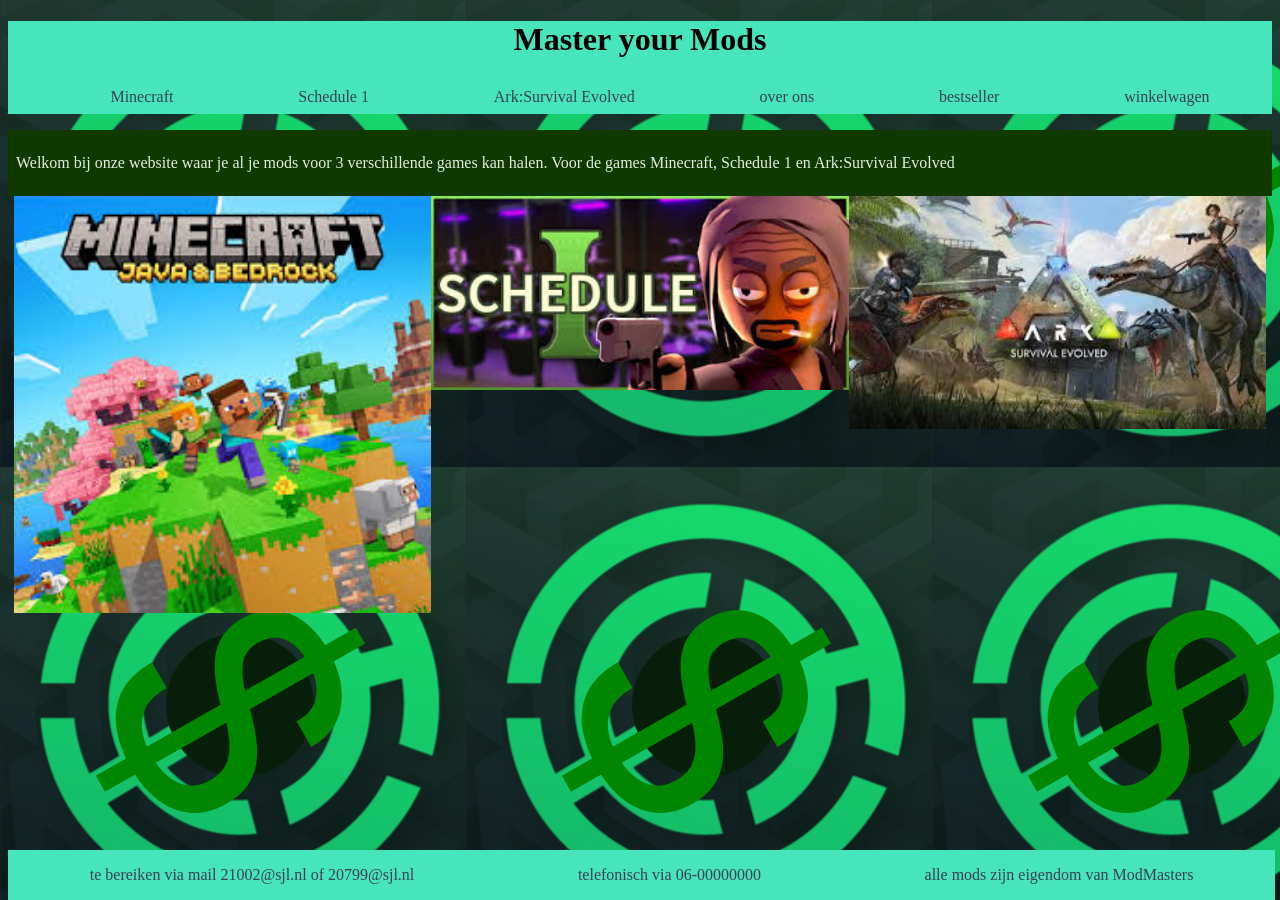
<file: index.html>
<!DOCTYPE html>
<html>
    <head>
        <title>
            ModMasters
        </title>
        <link rel="stylesheet" href="style.css">
        
    </head>
    <body id="body-home">
        <header>
            <div class="title-home">
                <h1>
                    Master your Mods
                </h1>
            </div>
            <nav>
                <ul>
                    <!-- <li><a href="../mod1.html">mod1</a></li> -->
                    <li><a href="games/minecraft.html">Minecraft</a></li>
                    <li><a href="games/Schedule1.html">Schedule 1</a></li>
                    <li><a href="games/ASE.html">Ark:Survival Evolved</a></li>
                    <li><a href="verderen paginas/over ons.html">over ons</a></li>
                    <li><a href="verderen paginas/best seller.html">bestseller</a></li>
                    <li><a href="verderen paginas/winkel wagen.html">winkelwagen</a></li>
                </ul>
            </nav>  
        </header>
        <div class="tekst-1-homepage">
            <p>
                Welkom bij onze website waar je al je mods voor 3 verschillende games kan halen.
                Voor de games Minecraft, Schedule 1 en Ark:Survival Evolved 
            </p>
        </div>
        <div id="img-home1">
            <div class="img-home">
                <a href="games/minecraft.html"><img src="minecraft.jpg" alt="minecraft foto"></a>
            </div>
            <div class="img-home">
                <a href="games/Schedule1.html"><img src="schedule 1.jpg" alt="schedule 1 foto"></a>
            </div>
            <div class="img-home">
                <a href="games/ark:SurvivalEvolved.html"><img src="Ark.jpg" alt="Ark survival evolved foto"></a>
            </div>
        </div>
        <footer>
            <p>
                te bereiken via mail
                21002@sjl.nl of
                20799@sjl.nl
            </p>
            <p>
                telefonisch via
                06-00000000
            </p>
            <p>
                alle mods zijn eigendom van
                ModMasters
            </p>
        </footer>
    </body>
</html>
</file>
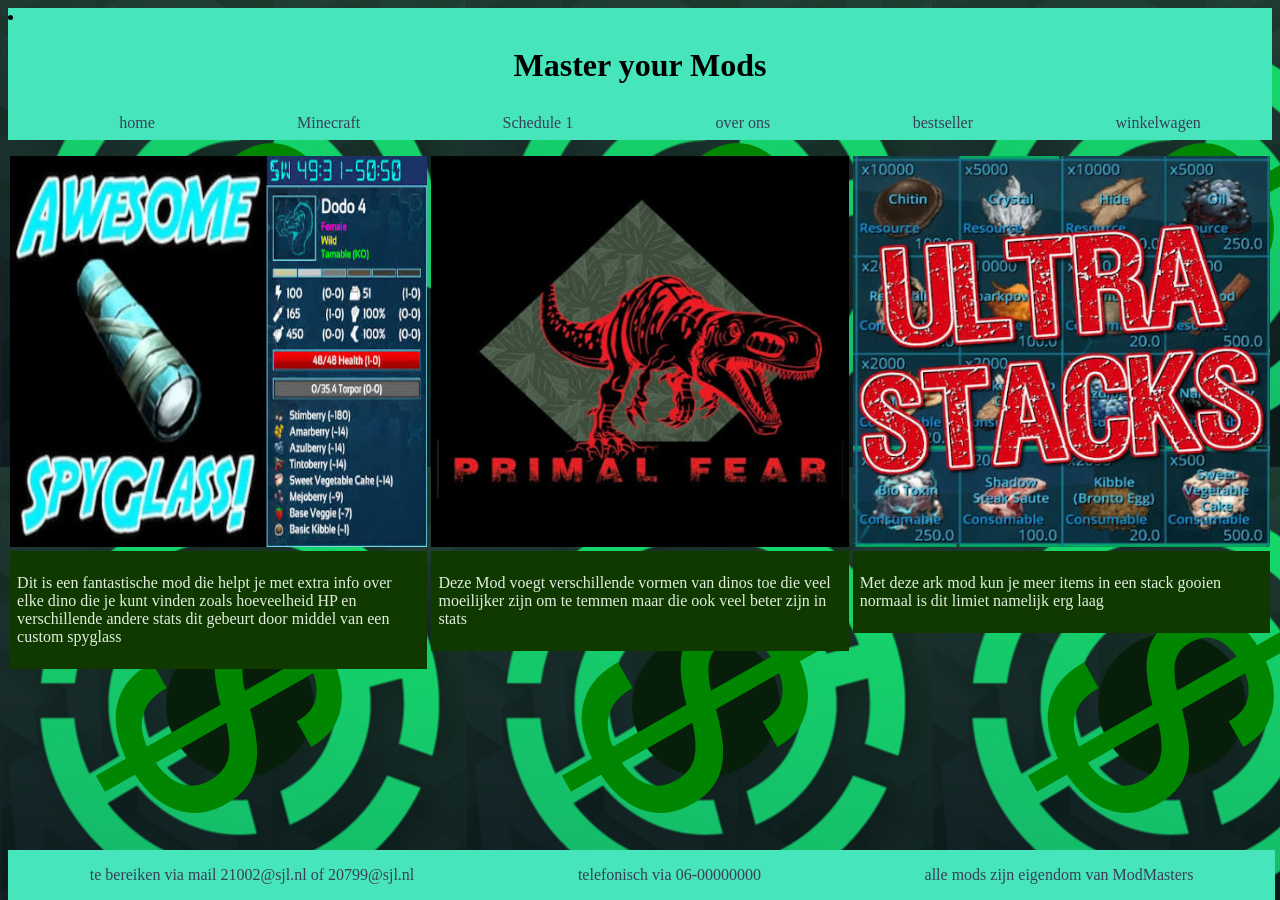
<file: games/ASE.html>
<!DOCTYPE html>
<html>
    <head>
        <title>
            ModMasters
        </title>
      <link rel="stylesheet" href="../style.css">
    </head>
    <body id="body-minecraft">
        <header>
            <li><a href="../index.html">
                <div class="title-home">
                    <h1>
                        Master your Mods
                    </h1>
                </div>
            </a></li>
            <nav>
                <ul>
                    <!-- <li><a href="../mod1.html">mod1</a></li> -->
                    <li><a href="../index.html">home</a></li>
                    <li><a href="minecraft.html">Minecraft</a></li>
                    <li><a href="Schedule1.html">Schedule 1</a></li>
                    <li><a href="../verderen paginas/over ons.html">over ons</a></li>
                    <li><a href="../verderen paginas/best seller.html">bestseller</a></li>
                    <li><a href="../verderen paginas/winkel wagen.html">winkelwagen</a></li>
                </ul>
            </nav>
        </header>
        <div id="mods-ARK-grotediv">
            <div class="mods-ARK">
                <img src="../spyglassmod.jpg" alt="logo ">
                <div class="tekst-mod-ARK">
                    <p>
                        Dit is een fantastische mod die helpt je met extra info over elke dino die je kunt vinden zoals hoeveelheid HP en verschillende andere stats dit gebeurt door middel van een custom spyglass
                    </p>
                </div>
            </div>
            <div class="mods-ARK">
                <img src="../arkprimalfearmod.jpg" alt="logo ">
                <div class="tekst-mod-ARK">
                    <p>
                        Deze Mod voegt verschillende vormen van dinos toe die veel moeilijker zijn om te temmen maar die ook veel beter zijn in stats
                    </p>
                </div>
            </div>
            <div class="mods-ARK">
                <img src="../stacksmod.jpg" alt="logo ">
                <div class="tekst-mod-ARK">
                    <p>
                        Met deze ark mod kun je meer items in een stack gooien normaal is dit limiet namelijk erg laag
                    </p>
                </div>
            </div>
        </div>
        <footer>
            <p>
                te bereiken via mail
                21002@sjl.nl of
                20799@sjl.nl
            </p>
            <p>
                telefonisch via
                06-00000000
            </p>
            <p>
                alle mods zijn eigendom van
                ModMasters
            </p>
         </footer>
    </body>
</html>
</file>
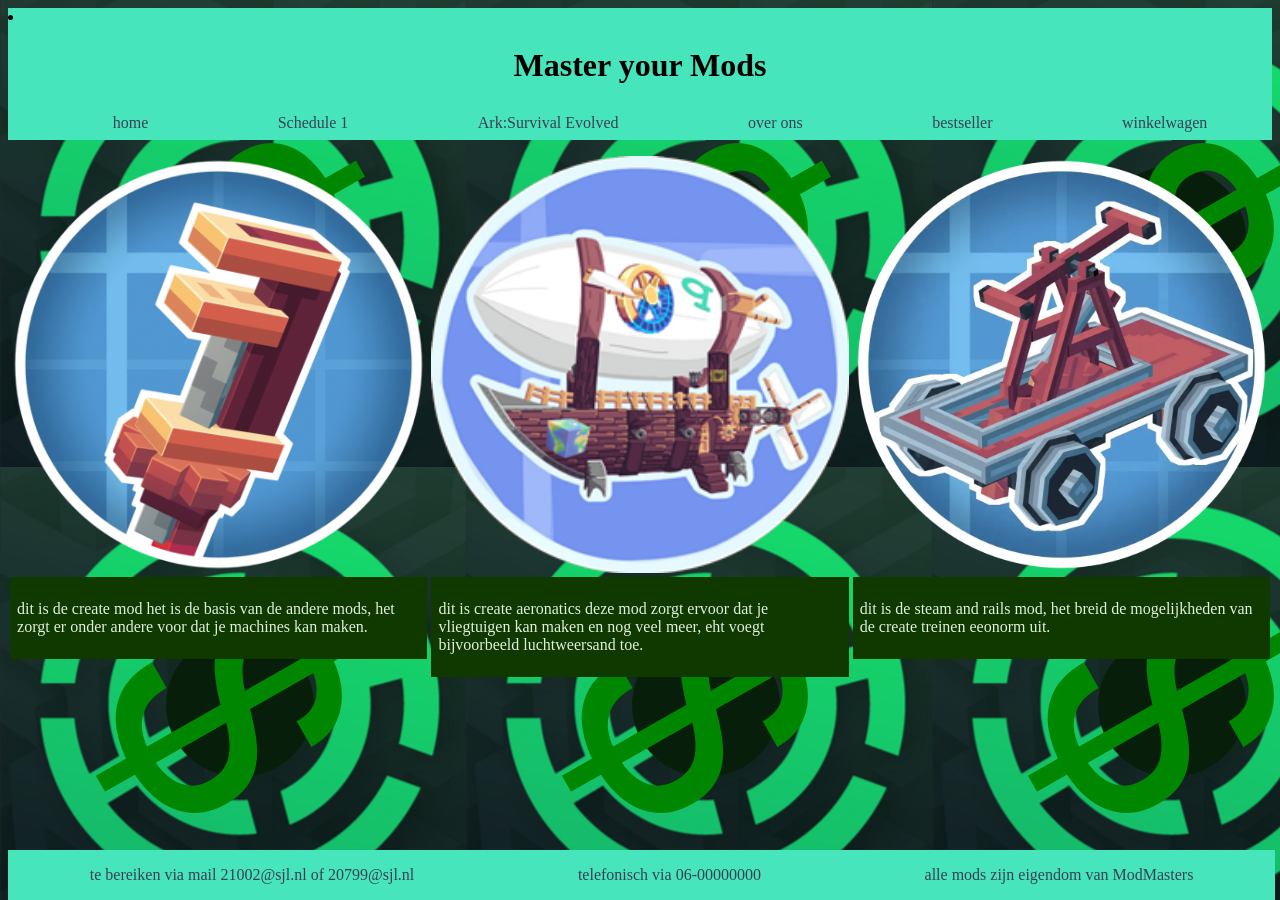
<file: games/minecraft.html>
<!DOCTYPE html>
<html>
    <head>
        <title>
            ModMasters
        </title>
        <link rel="stylesheet" href="../style.css">
    </head>
    <body id="body-minecraft">
        <header>
            <li><a href="../index.html">
                <div class="title-home">
                    <h1>
                        Master your Mods
                    </h1>
                </div>
            </a></li>
            <nav>
                <ul>
                    <!-- <li><a href="../mod1.html">mod1</a></li> -->
                    <li><a href="../index.html">home</a></li>
                    <li><a href="Schedule1.html">Schedule 1</a></li>
                    <li><a href="ASE.html">Ark:Survival Evolved</a></li>
                    <li><a href="../verderen paginas/over ons.html">over ons</a></li>
                    <li><a href="../verderen paginas/best seller.html">bestseller</a></li>
                    <li><a href="../verderen paginas/winkel wagen.html">winkelwagen</a></li>
                </ul>
            </nav>  
        </header>
        <div id="mods-MC">
            <div class="mods-MC-create">
                <img src="../create mod logo.png" alt="logo create">
                <div class="tekst-mod-MC">
                    <p>
                        dit is de create mod het is de basis van de andere mods, het zorgt er onder andere voor dat je machines kan maken.
                    </p>
                </div>
            </div>
            <div class="mods-MC-create">
                <img src="../create mod earonatices logo.png" alt="logo aeronatics">
                <div class="tekst-mod-MC">
                    <p>
                        dit is create aeronatics deze mod zorgt ervoor dat je vliegtuigen kan maken en nog veel meer, eht voegt bijvoorbeeld luchtweersand toe.
                    </p>
                </div>
            </div>
            <div class="mods-MC-create">
                <img src="../create mod steam and rails logo.png" alt="logo steam and rails">
                <div class="tekst-mod-MC">
                    <p>
                        dit is de steam and rails mod, het breid de mogelijkheden van de create treinen eeonorm uit.
                    </p>
                </div>
            </div>
        </div>
        <footer>
            <p>
                te bereiken via mail
                21002@sjl.nl of
                20799@sjl.nl
            </p>
            <p>
                telefonisch via
                06-00000000
            </p>
            <p>
                alle mods zijn eigendom van
                ModMasters
            </p>
        </footer>
    </body>
</html>
</file>
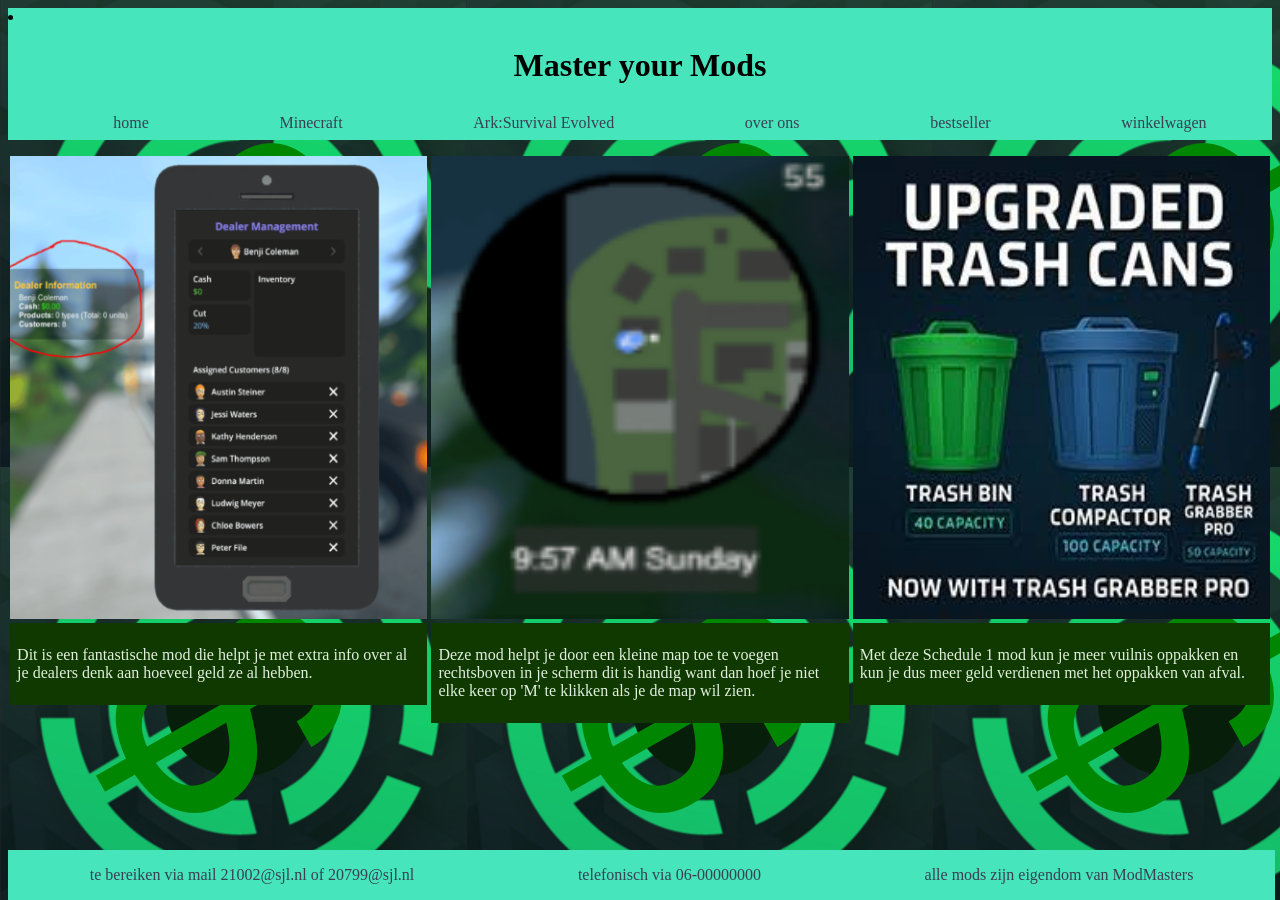
<file: games/Schedule1.html>
<!DOCTYPE html>
<html>
    <head>
        <title>
            ModMasters
        </title>
        <link rel="stylesheet" href="../style.css">
    </head>
    <body id="body-minecraft">
        <header>
            <li><a href="../index.html">
                <div class="title-home">
                    <h1>
                        Master your Mods
                    </h1>
                </div>
            </a></li>
            <nav>
                <ul>
                    <!-- <li><a href="../mod1.html">mod1</a></li> -->
                    <li><a href="../index.html">home</a></li>
                    <li><a href="minecraft.html">Minecraft</a></li>
                    <li><a href="ASE.html">Ark:Survival Evolved</a></li>
                    <li><a href="../verderen paginas/over ons.html">over ons</a></li>
                    <li><a href="../verderen paginas/best seller.html">bestseller</a></li>
                    <li><a href="../verderen paginas/winkel wagen.html">winkelwagen</a></li>
                </ul>
            </nav>
        </header>
        <div id="mods-S1-grotediv">
            <div class="mods-S1">
                <img src="../dealermod.png" alt="logo dealermod">
                <div class="tekst-mod-S1">
                    <p>
                        Dit is een fantastische mod die helpt je met extra info over al je dealers denk aan hoeveel geld ze al hebben.
                    </p>
                </div>
            </div>
            <div class="mods-S1">
                <img src="../minimapmodS1.png" alt="logo minimapmod Schedule 1">
                <div class="tekst-mod-S1">
                    <p>
                        Deze mod helpt je door een kleine map toe te voegen rechtsboven in je scherm dit is handig want dan hoef je niet elke keer op 'M' te klikken als je de map wil zien.
                    </p>
                </div>
            </div>
            <div class="mods-S1">
                <img src="../trashgrabberplusmod.jpg" alt="logo trashgrabberplus mod">
                <div class="tekst-mod-S1">
                    <p>
                        Met deze Schedule 1 mod kun je meer vuilnis oppakken en kun je dus meer geld verdienen met het oppakken van afval.
                    </p>
                </div>
            </div>
        </div>
        <footer>
            <p>
                te bereiken via mail
                21002@sjl.nl of
                20799@sjl.nl
            </p>
            <p>
                telefonisch via
                06-00000000
            </p>
            <p>
                alle mods zijn eigendom van
                ModMasters
            </p>
         </footer>
    </body>
</html>
</file>
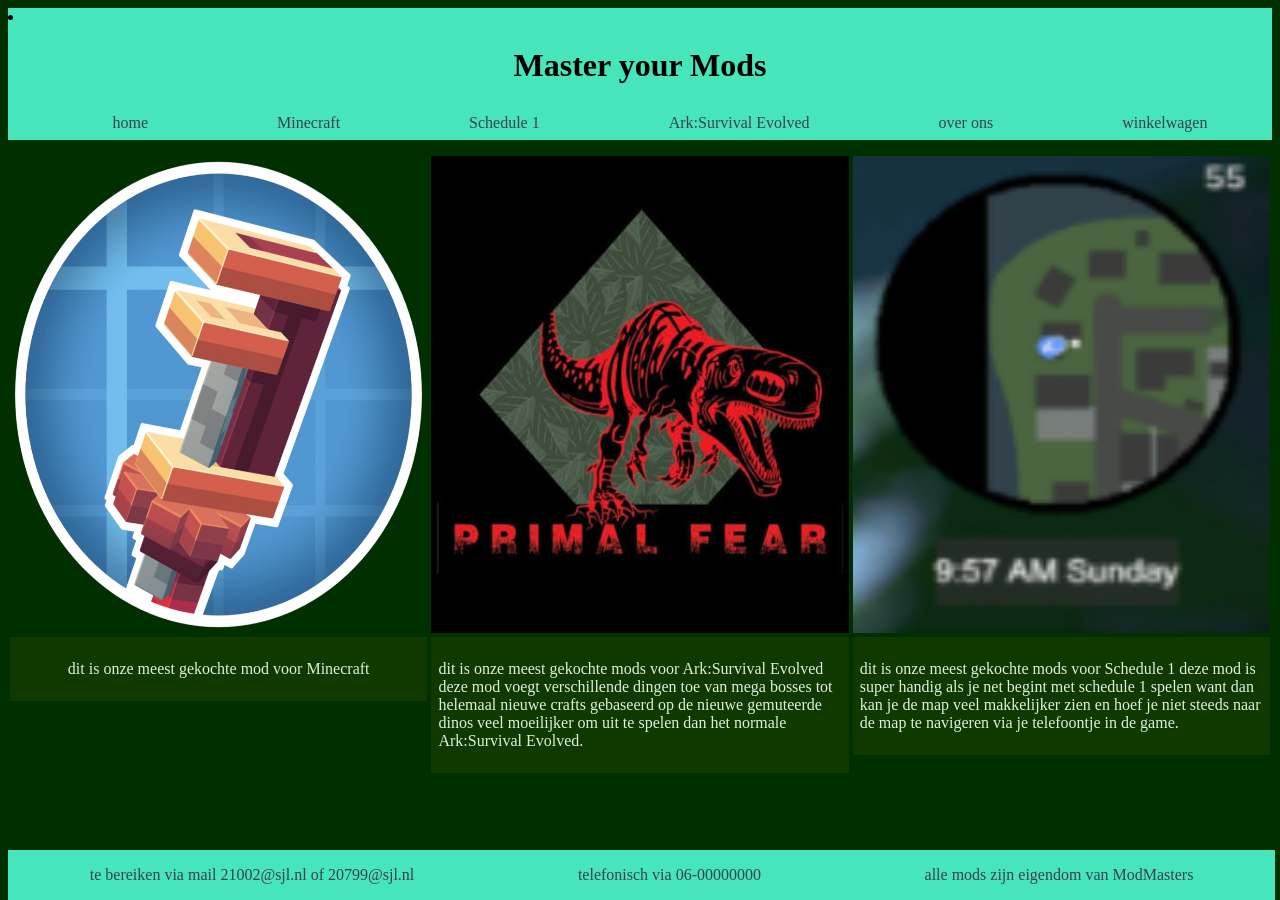
<file: verderen paginas/best seller.html>
<!DOCTYPE html>
<html>
    <head>
        <title>
            ModMasters
        </title>
        <link rel="stylesheet" href="../style.css">
        <style>

        </style>
    </head>
    <body id="body-ons">
        <header>
            <li><a href="../index.html">
                <div class="title-home">
                    <h1>
                        Master your Mods
                    </h1>
                </div>
            </a></li>
            <nav>
                <ul>
                    <!-- <li><a href="../mod1.html">mod1</a></li> -->
                    <li><a href="../index.html">home</a></li>
                    <li><a href="../games/minecraft.html">Minecraft</a></li>
                    <li><a href="../games/Schedule1.html">Schedule 1</a></li>
                    <li><a href="../games/ASE.html">Ark:Survival Evolved</a></li>
                    <li><a href="over ons.html">over ons</a></li>
                    <li><a href="winkel wagen.html">winkelwagen</a></li>
                </ul>
            </nav>  
        </header>
        <div id="mods-bestseller-grotediv">
            <div class="mods-bestseller">
                <img src="../create mod logo.png" alt="logo create">
                <div class="tekst-mod-bestseller">
                    <p>
                    dit is onze meest gekochte mod voor Minecraft
                    </p>
                </div>    
            </div>
            <div class="mods-bestseller">
                <img src="../arkprimalfearmod.jpg" alt="logo ">
                <div class="tekst-mod-bestseller">
                    <p>
                        dit is onze meest gekochte mods voor Ark:Survival Evolved deze mod voegt verschillende dingen toe van mega bosses tot helemaal nieuwe crafts gebaseerd op de nieuwe gemuteerde dinos veel moeilijker om uit te spelen dan het normale Ark:Survival Evolved.
                    </p>
                </div>
            </div>
            <div class="mods-bestseller">
                <img src="../minimapmodS1.png" alt="logo minimapmod Schedule 1">
                <div class="tekst-mod-bestseller">
                    <p>
                        dit is onze meest gekochte mods voor Schedule 1 deze mod is super handig als je net begint met schedule 1 spelen want dan kan je de map veel makkelijker zien en hoef je niet steeds naar de map te navigeren via je telefoontje in de game.
                    </p>
                </div>
            </div>
        </div>
        <footer>
            <p>
                te bereiken via mail
                21002@sjl.nl of
                20799@sjl.nl
            </p>
            <p>
                telefonisch via
                06-00000000
            </p>
            <p>
                alle mods zijn eigendom van
                ModMasters
            </p>
        </footer>
    </body>
</html>
</file>
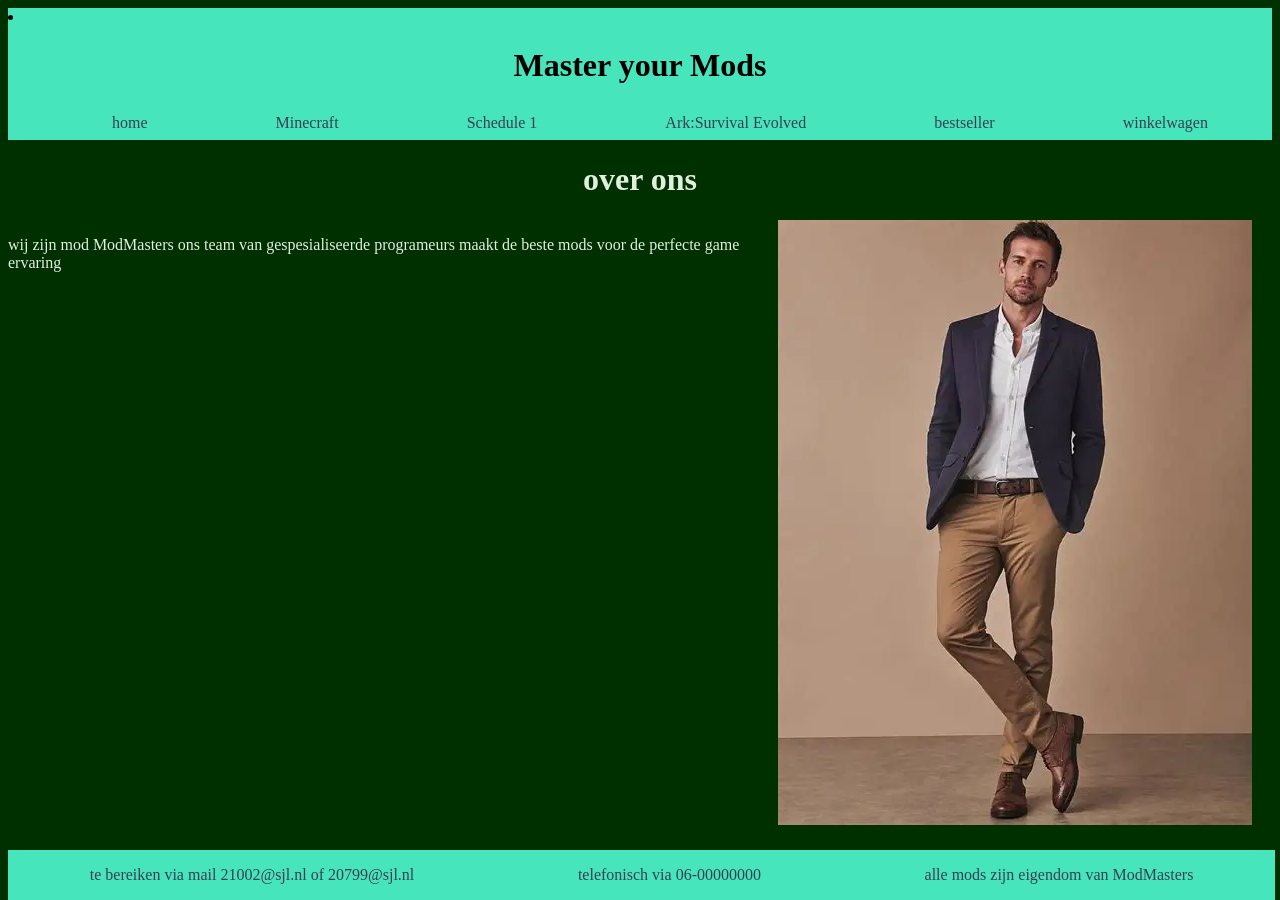
<file: verderen paginas/over ons.html>
<!DOCTYPE html>
<html>
    <head>
        <title>
            ModMasters
        </title>
        <link rel="stylesheet" href="../style.css">
        
    </head>
    <body id="body-ons">
        <header>
            <li><a href="../index.html">
                <div class="title-home">
                    <h1>
                        Master your Mods
                    </h1>
                </div>
            </a></li>
            <nav>
                <ul>
                    <!-- <li><a href="../mod1.html">mod1</a></li> -->
                    <li><a href="../index.html">home</a></li>
                    <li><a href="../games/minecraft.html">Minecraft</a></li>
                    <li><a href="../games/Schedule1.html">Schedule 1</a></li>
                    <li><a href="../games/ASE.html">Ark:Survival Evolved</a></li>
                    <li><a href="best seller.html">bestseller</a></li>
                    <li><a href="winkel wagen.html">winkelwagen</a></li>
                </ul>
            </nav>  
        </header>
        <h1 class="over-ons-tekst">
            over ons
        </h1>
        <div class="over-ons-tekst">
            <p>wij zijn mod ModMasters ons team van gespesialiseerde programeurs maakt de beste mods voor de perfecte game ervaring</p>
            <div id="img-over-ons">
                <img src="../mens.webp" alt="dit zijn wij">
            </div>
        </div>
        <footer>
            <p>
                te bereiken via mail
                21002@sjl.nl of
                20799@sjl.nl
            </p>
            <p>
                telefonisch via
                06-00000000
            </p>
            <p>
                alle mods zijn eigendom van
                ModMasters
            </p>
        </footer>
    </body>
</html>
</file>
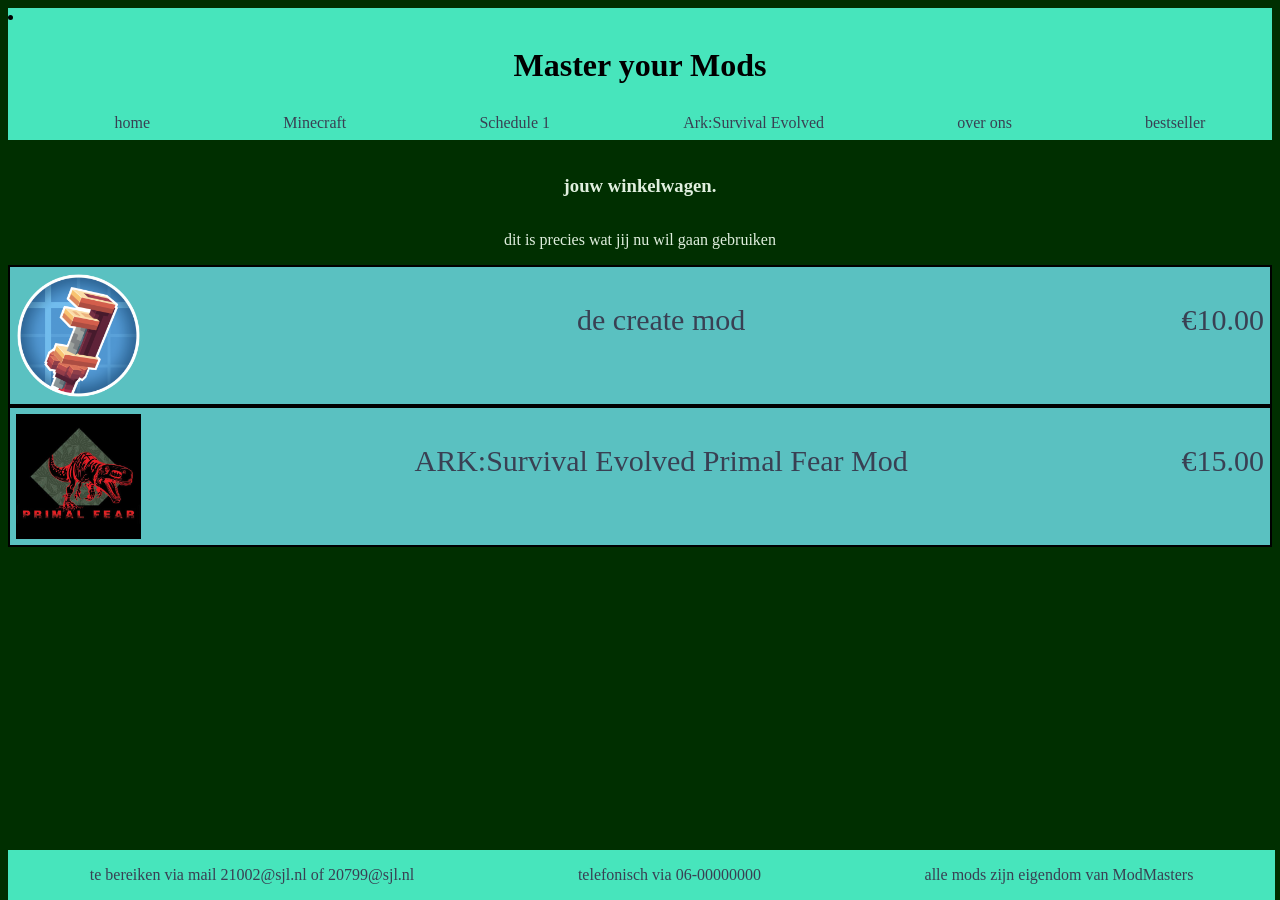
<file: verderen paginas/winkel wagen.html>
<!DOCTYPE html>
<html>
    <head>
        <title>
            ModMasters
        </title>
        <link rel="stylesheet" href="../style.css">
    </head>
    <body id="body-ons">
        <header>
            <li><a href="../index.html">
                <div class="title-home">
                    <h1>
                        Master your Mods
                    </h1>
                </div>
            </a></li>
            <nav>
                <ul>
                    <!-- <li><a href="../mod1.html">mod1</a></li> -->
                    <li><a href="../index.html">home</a></li>
                    <li><a href="/games/minecraft.html">Minecraft</a></li>
                    <li><a href="/games/Schedule1.html">Schedule 1</a></li>
                    <li><a href="/games/ASE.html">Ark:Survival Evolved</a></li>
                    <li><a href="over ons.html">over ons</a></li>
                    <li><a href="best seller.html">bestseller</a></li>
                </ul>
            </nav>  
        </header>
        <div id="tekst-center">
            <h3>
                jouw winkelwagen.
            </h3>
        </div>
        <div id="tekst-center">
            <p>
                dit is precies wat jij nu wil gaan gebruiken
            </p>
        </div>

        <div class="geselecteerde-items-wwagen">
            <img src="../create mod logo.png" alt="logo create">
            <p>
                de create mod
            </p>
            <p>
                €10.00
            </p>
        </div>
        <div class="geselecteerde-items-wwagen">
            <img src="../arkprimalfearmod.jpg" alt="logo arkprimalfear">
            <p>
                ARK:Survival Evolved Primal Fear Mod
            </p>
            <p>
                €15.00
            </p>
        </div>
        <footer>
            <p>
                te bereiken via mail
                21002@sjl.nl of
                20799@sjl.nl
            </p>
            <p>
                telefonisch via
                06-00000000
            </p>
            <p>
                alle mods zijn eigendom van
                ModMasters
            </p>
        </footer>
    </body>
</html>
</file>
<file: style.css>
#body-ons{
    background-color: rgb(0, 47, 0);
}
.over-ons-tekst{
    color: #e0efde ;
    display: flex;
    justify-content: center;
    align-content: center;
}
li a{
    text-decoration: none;
    display: block;
}
#img-over-ons{
    height: 60%;
    width: 40%;
}
#body-home{
    background-image: url("../Schermafbeelding\ 2026-06-01\ 124936.png");
}
nav ul{
    display: flex;
    justify-content: space-around;
    flex-wrap: wrap;
    list-style-type: none;
    background-color: #47e5bc;
}
nav ul li a{
    color: #394053;
    text-decoration: none;
    padding: 8px; 
    display: block;
}
nav ul li:hover {
    background-color: #5ac1c1;
}
header{
    background-color: #47e5bc;
}
.tekst-1-homepage{
    background-color: #103900;
    color: #e0efde;
    padding: 8px;
    justify-content: space-around;
}
footer{
    background-color: #47e5bc;
    color: #394053;
    display: flex;
    justify-content: space-around;
    position: fixed;
    bottom: 0;
    width: 99%;
}
.img-home{
    width: 33%;
    height: 33%;
}
.img-home a img {
    width: 100%;
}
#img-home1{
    display: flex;
    justify-content: center;
}
.title-home{
    text-align: center;
    text-decoration: none;
    display: block;
    color: black;
}
#body-minecraft{
background-image: url("../Schermafbeelding\ 2026-06-01\ 124936.png");
}
#mods-MC{
    display: flex;
    justify-content: space-around;
}
.mods-MC-create{
    width: 33%;
}
.mods-MC-create img {
    width: 100%;
}
.tekst-mod-MC{
    color: #e0efde ;
    background-color: #103900;
    padding: 7px;
    display: flex;
    justify-content: center;
}
#mods-S1-grotediv{
    display: flex;
    justify-content: space-around;
}
.mods-S1{
    width: 33%;
}
.mods-S1 img {
    width: 100%;
    height: 75%;
}
.tekst-mod-S1{
    color: #e0efde ;
    background-color: #103900;
    padding: 7px;
    display: flex;
    justify-content: center;
}
#mods-ARK-grotediv{
    display: flex;
    justify-content: space-around;
}
.mods-ARK{
    width: 33%;
}
.mods-ARK img {
    width: 100%;
    height: 75%;
}
.tekst-mod-ARK{
    color: #e0efde ;
    background-color: #103900;
    padding: 7px;
    display: flex;
    justify-content: center;
}
#mods-bestseller-grotediv{
    display: flex;
    justify-content: space-around;
}
.mods-bestseller{
    width: 33%;
}
.mods-bestseller img {
    width: 100%;
    height: 75%;
}
.tekst-mod-bestseller{
    color: #e0efde ;
    background-color: #103900;
    padding: 7px;
    display: flex;
    justify-content: center;
}
#tekst-center{
    display: flex;
    justify-content: center;
    color:  #e0efde;
}
.geselecteerde-items-wwagen{
    display: flex;
    justify-content: space-between;
    height: 30%;
    background-color: #5ac1c1;
    color: #394053;
    padding: 6px;
    font-size: 30px;
    border: 2px solid black;
}
.geselecteerde-items-wwagen img{
    width: 10%;
}
</file>
